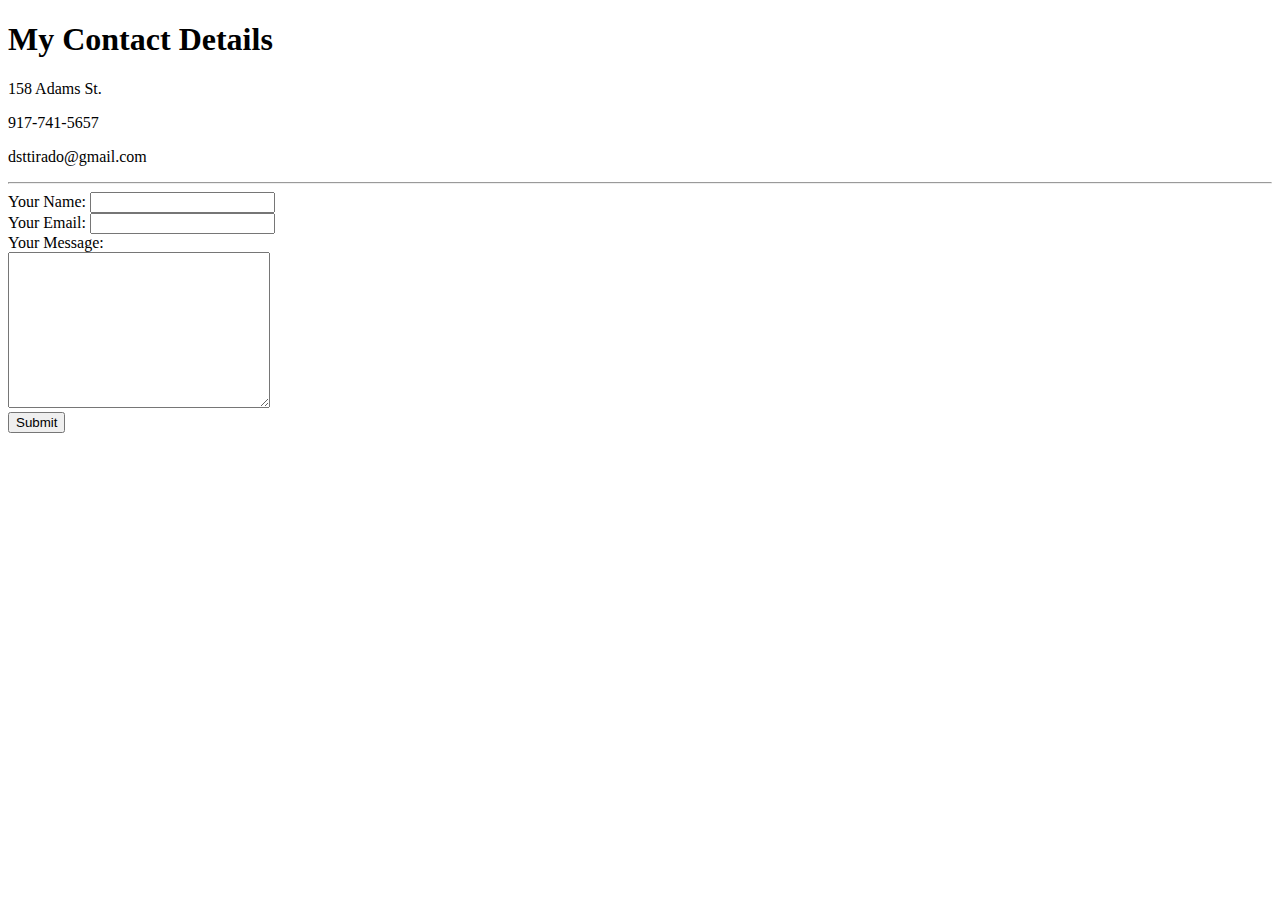
<file: contact.html>
<!DOCTYPE html>
<html lang="en" dir="ltr">
  <head>
    <meta charset="utf-8">
    <title>Contact Me</title>
  </head>
  <body>
    <h1>My Contact Details</h1>
    <p>158 Adams St.</p>
    <p>917-741-5657</p>
    <p>dsttirado@gmail.com</p>

<hr />

  <form class="" action="mailto:dasuthti@gmail.com" method="post" enctype="text/plain">
    <label>Your Name: </label>
    <input type="text" name="yourName" value="" /><br />
    <label>Your Email: </label>
    <input type="email" name="yourEmail" value=""/><br />
    <label>Your Message:</label><br />
    <textarea name="yourMessage" rows="10" cols="30"></textarea><br />
    <input type="submit" name=""/>
  </form>


  </body>
</html>
</file>
